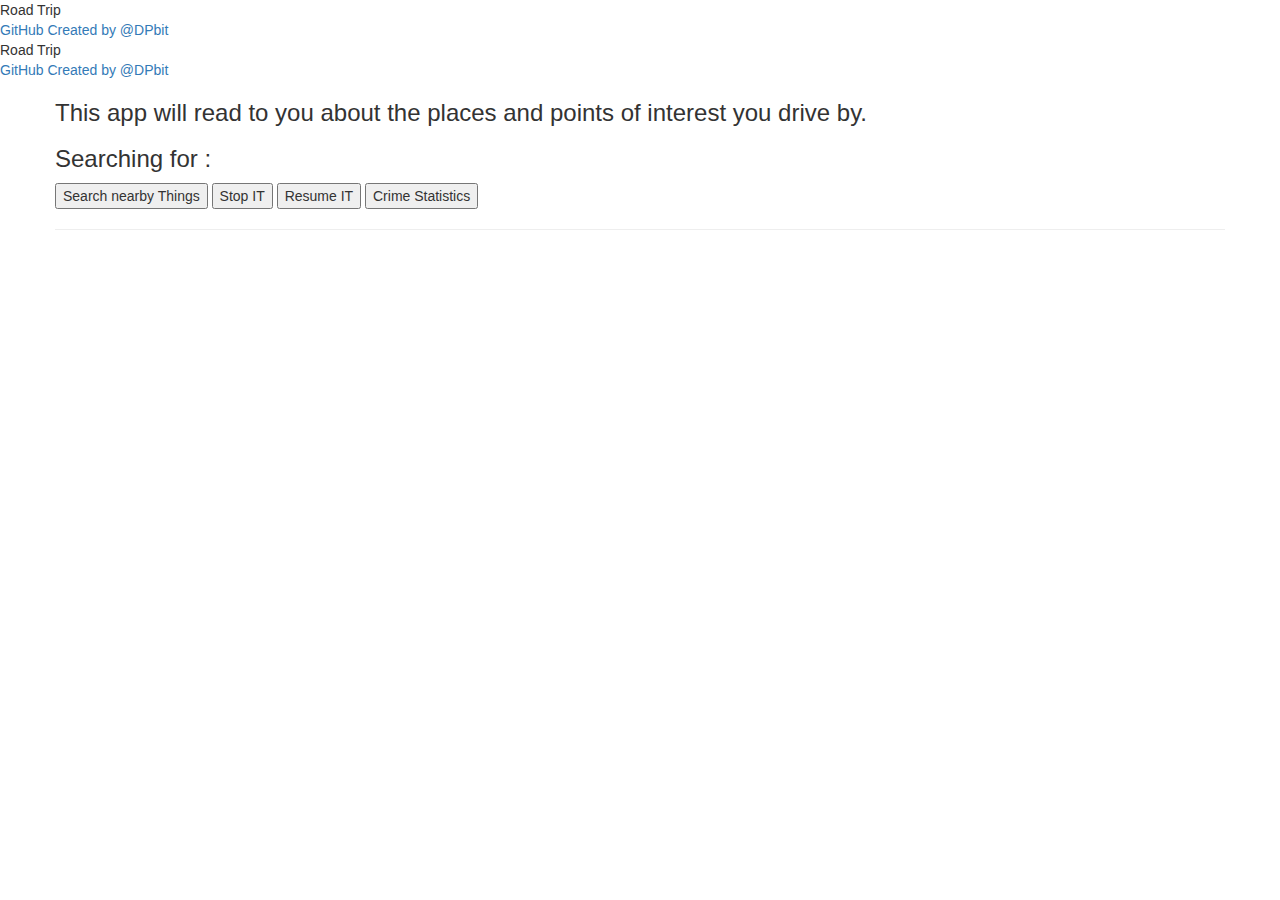
<file: views/index.html>
<!DOCTYPE html>
<html lang="en">
<head>
    <title>Road Trip</title>
    <meta charset="utf-8">
    <meta name="viewport" content="width=device-width, initial-scale=1">
    <!--<script>if(location.protocol == 'http:') location.protocol = 'https:';/*Glitch Y U NO DO THIS*/</script>-->
    <link rel="stylesheet" href="https://fonts.googleapis.com/icon?family=Material+Icons">
    <link rel="stylesheet" href="https://code.getmdl.io/1.3.0/material.indigo-pink.min.css">
    <link rel="stylesheet" href="../css/style.css">
    <script defer src="https://code.getmdl.io/1.3.0/material.min.js"></script>
    <script src="../js/app.js"></script>
    <!-- <script defer
            src="https://maps.googleapis.com/maps/api/js?key=AIzaSyAdK063YKCSao5XLh0B0h7oD2Ky3WmYV7w&callback=initMap">
    </script> -->
    <script
            src="https://code.jquery.com/jquery-3.3.1.js"
            integrity="sha256-2Kok7MbOyxpgUVvAk/HJ2jigOSYS2auK4Pfzbm7uH60="
            crossorigin="anonymous"></script>




    <!-- Latest compiled and minified CSS -->
    <link rel="stylesheet" href="https://maxcdn.bootstrapcdn.com/bootstrap/3.3.7/css/bootstrap.min.css" integrity="sha384-BVYiiSIFeK1dGmJRAkycuHAHRg32OmUcww7on3RYdg4Va+PmSTsz/K68vbdEjh4u" crossorigin="anonymous">

    <meta name="theme-color" content="#3f51b5">

    <meta name="description" content="This app will read to you about the places and points of interest you drive by.">
</head>

<body>
<!-- Always shows a header, even in smaller screens. -->
<div class="mdl-layout mdl-js-layout mdl-layout--fixed-header">
    <header class="mdl-layout__header">
        <div class="mdl-layout__header-row">
            <!-- Title -->
            <span class="mdl-layout-title">Road Trip</span>
            <!-- Add spacer, to align navigation to the right -->
            <div class="mdl-layout-spacer"></div>
            <!-- Navigation. We hide it in small screens. -->
            <nav class="mdl-navigation mdl-layout--large-screen-only">
                <a class="mdl-navigation__link" href="https://github.com/Ayushsincs">GitHub</a>
                <a class="mdl-navigation__link" href="#">Created by @DPbit</a>
            </nav>
        </div>
    </header>
    <div class="mdl-layout__drawer">
        <span class="mdl-layout-title">Road Trip</span>
        <nav class="mdl-navigation">
            <a class="mdl-navigation__link" href="https://github.com/Shubhankardubey/RoadTrip">GitHub</a>
            <a class="mdl-navigation__link" href="#">Created by @DPbit</a>
        </nav>
    </div>
    <div class="container">
        <div class="row">

            <main class="mdl-layout__content">
                <div class="page-content">
                    <h3 id="html_title">This app will read to you about the places and points of interest you drive by.</h3>
                    <!--<h3 id="d"><strong>The current temperature at your location is :</strong></h3>-->
                    <!--<h4><div id="temp"></div><div id="minutely"></div></h4>-->
                    <!--<h2 id="location"></h2>-->
                    <!--<h2 id="location1"></h2>-->
                    <h3>Searching for : <h4 id="location2"></h4></h3>
                    <button class="mdl-button mdl-js-button mdl-button--raised mdl-button--accent" onclick="displayIframe()" id="html_start">
                        Search nearby Things
                    </button>
                    <button class="mdl-button mdl-js-button mdl-button--raised mdl-button--accent" id="html_stop">
                        Stop IT
                    </button>
                    <button class="mdl-button mdl-js-button mdl-button--raised mdl-button--accent" id="html_resume">
                        Resume IT
                    </button>
                    <button class="mdl-button mdl-js-button mdl-button--raised mdl-button--accent" onclick="displayIframe1()" id="crime">
                        Crime Statistics
                    </button>

                    <!--<a class="mdl-button mdl-js-button mdl-button&#45;&#45;raised mdl-button&#45;&#45;accent" target="_blank" id="html_wiki" onclick="wiki()">-->
                    <!--Wikipedia-->
                    <!--</a>-->
                    <hr>

                    <!-- <div id="image"></div> -->
                </div>

            </main>
        </div>
    </div>
    <script>
        function displayIframe() {
            document.getElementById("iframeDisplay").innerHTML = "<iframe src=\"maps.html\" name=\"targetframe\" allowTransparency=\"true\" height=\"100%\" width=\"100%\" scrolling=\"yes\" frameborder=\"0\" ></iframe>";

        }
        function displayIframe1() {
            document.getElementById("iframeDisplay").innerHTML = "<iframe src=\"crimes.html\" name=\"targetframe\" allowTransparency=\"true\" height=\"100%\" width=\"100%\" scrolling=\"yes\" frameborder=\"0\" ></iframe>";

        }
    </script>
    <div id="iframeDisplay"></div>


</div>


</body>
</html>
</file>
<file: css/style.css>
#iframeDisplay{
    height:100%;
    width:100%;
}
</file>
